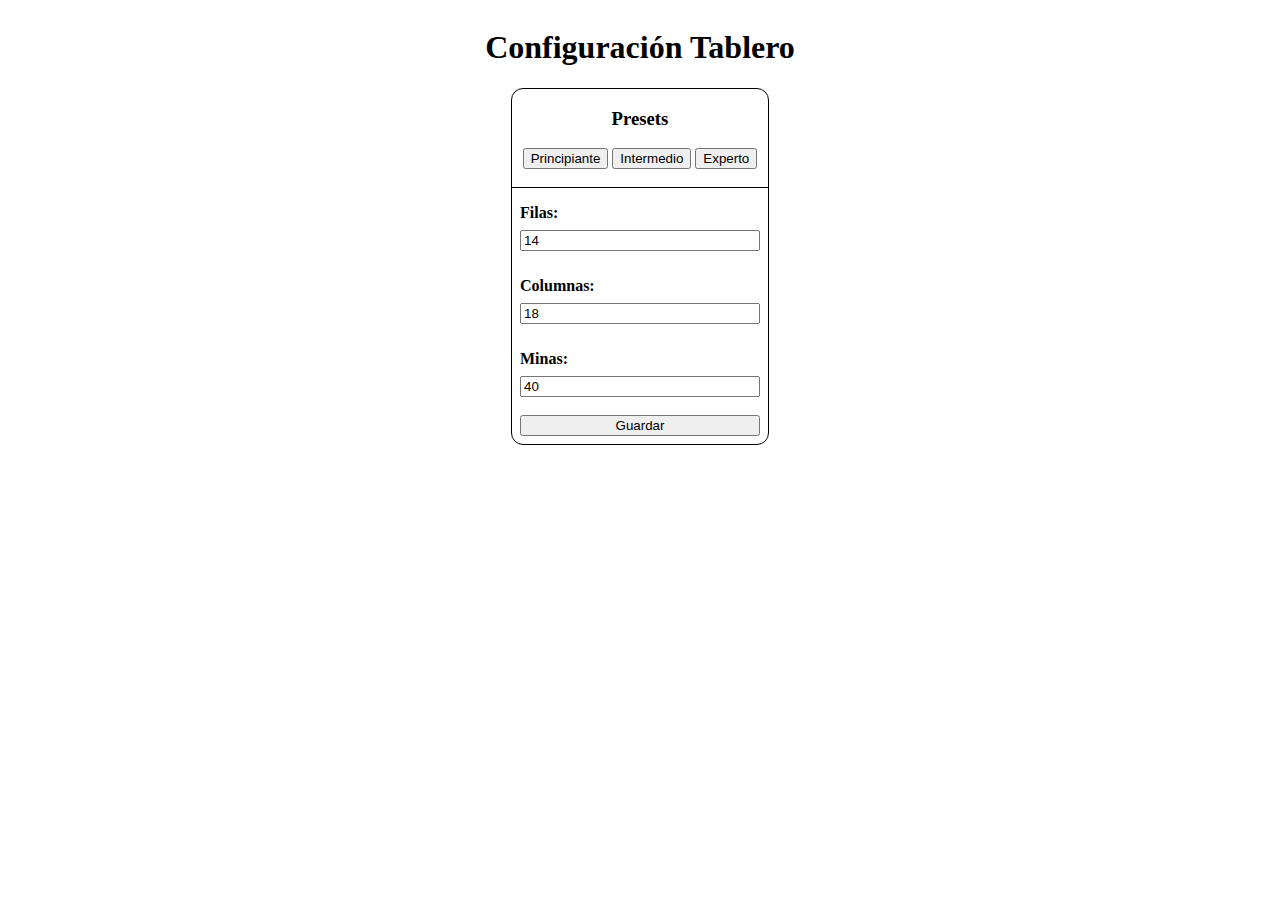
<file: src/html/formbuscaminas.html>
<!DOCTYPE html>
<html lang="en">
<head>
    <meta charset="UTF-8">
    <meta name="viewport" content="width=device-width, initial-scale=1.0">
    <link rel="icon" href="../img/Icono_web_mina.png" type="image/png">
    <title>Configuracion Buscaminas</title>
    <link rel="stylesheet" href="../css/styleformbuscaminas.css">
</head>
<body>
    <script type="module" defer>
        import {init} from '../js/formbuscaminas.js';
        window.onload = init();
    </script>
    <h1>Configuración Tablero</h1>
    <div id="configuracionTablero">
        <div id="presets">
            <h3>Presets</h3>
            <button id="principiante">Principiante</button>
            <button id="intermedio">Intermedio</button>
            <button id="experto">Experto</button>
        </div>
        <br>
        <form id="formbuscaminas" method="get">
            <label for="Filas">Filas:</label>
            <input type="number" name="Filas" id="Filas" min=3 value=14 required>
            <br>
            <label for="Columnas">Columnas:</label>
            <input type="number" name="Columnas" id="Columnas" min=3 value=18 required>
            <br>
            <label for="Minas">Minas:</label>
            <input type="number" name="Minas" id="Minas" min=2 value=40 required>
            <span id="errorMinas" class="error"></span>
            <br>
            <input type="submit" value="Guardar">
        </form>
    </div>
</body>
</html>
</file>
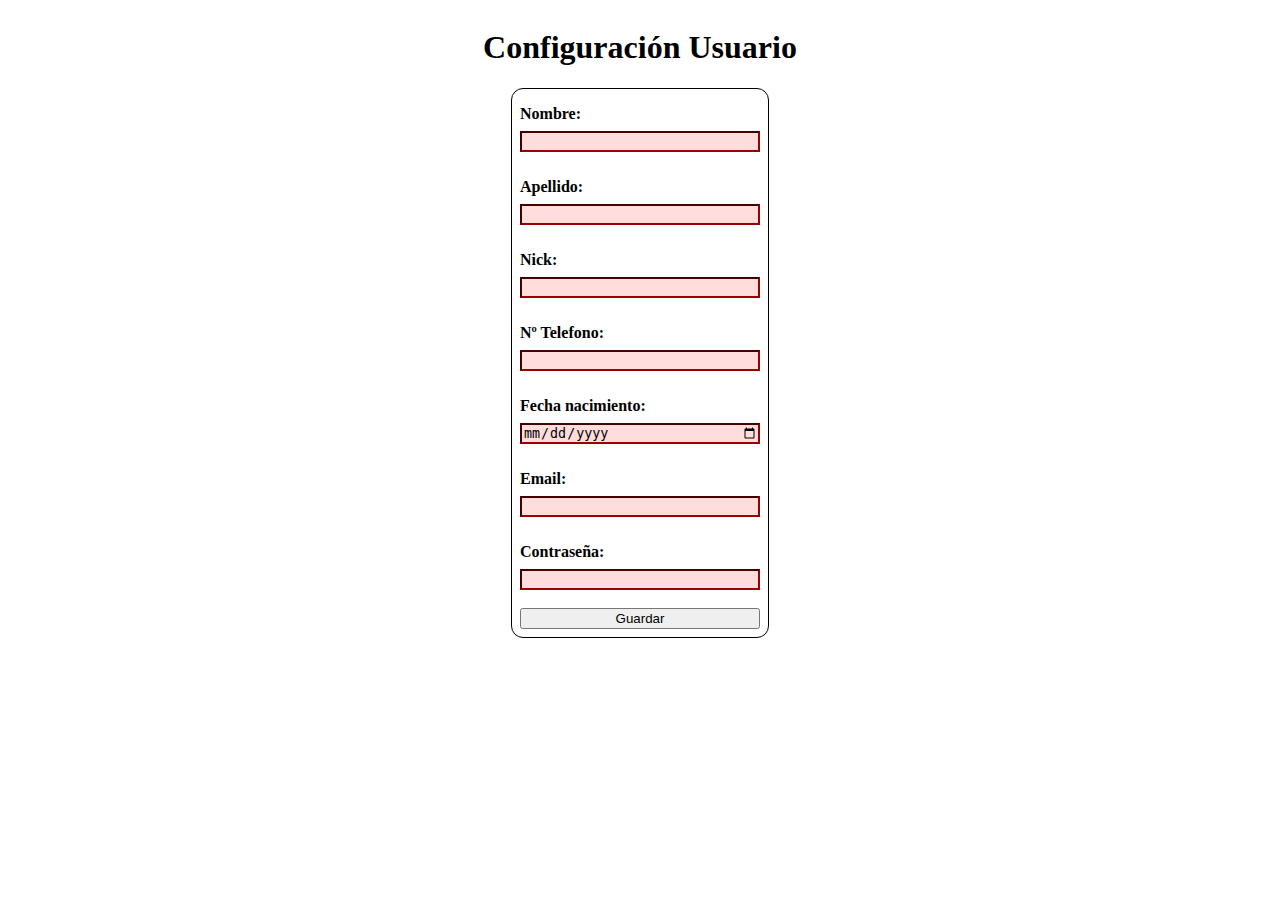
<file: src/html/formConfing.html>
<!DOCTYPE html>
<html lang="en">
<head>
    <meta charset="UTF-8">
    <meta name="viewport" content="width=device-width, initial-scale=1.0">
    <link rel="icon" href="../img/Icono_web_mina.png" type="image/png">
    <title>Configuracion Usuario</title>
    <link rel="stylesheet" href="../css/styleformConfing.css">
</head>
<body>
    <script type="module" defer>
        import {init} from '../js/formconfing.js';
        window.onload = init();
    </script>
    <h1>Configuración Usuario</h1>
    <form id="formconfing" method="get">
        <label for="Nombre">Nombre:</label>
        <input type="text" name="Nombre" id="Nombre" required>
        <br>
        <label for="Apellido">Apellido:</label>
        <input type="text" name="Apellido" id="Apellido" required>
        <br>
        <label for="Nick">Nick:</label>
        <input type="tel" name="Nick" id="Nick" required>
        <span id="errorNick" class="error"></span>
        <br>
        <label for="Telefono">Nº Telefono:</label>
        <input type="tel" name="Telefono" id="Telefono" required>
        <span id="errorTelef" class="error"></span>
        <br>
        <label for="Fechanacimiento">Fecha nacimiento:</label>
        <input type="date" name="Fechanacimiento" id="Fechanacimiento" max="2023-12-31" required>
        <span id="errorFechaNacimiento" class="error"></span>
        <br>
        <label for="Email">Email:</label>
        <input type="email" name="Email" id="Email" required>
        <span id="errorMail" class="error"></span>
        <br>
        <label for="Contrasenya">Contraseña:</label>
        <input type="password" name="Contrasenya" id="Contrasenya" required>
        <br>
        <input type="submit" value="Guardar">
    </form>
</body>
</html>
</file>
<file: src/css/styleformbuscaminas.css>
body{
    display: flex;
    flex-direction: column;
    align-items: center;
}

#formbuscaminas{
    border-top: 1px solid black;
    padding: 0.5rem;
    display: flex;
    flex-direction: column;
    width: 15rem;
}

#configuracionTablero{
    display: flex;
    flex-direction: column;
    align-items: center;
    border: 1px solid black;
    border-radius: 12px;
}

#presets{
    text-align: center;
}

label{
    margin: 0.5rem 0;
    font-weight: bold;
}

input:invalid {
    border-color: #900;
    background-color: #fdd;
}
  
input:focus:invalid {
    outline: none;
}
  
.error {
    width: 100%;
    padding: 0;
    font-size: 90%;
    color: white;
    background-color: #900;
    border-radius: 0 0 5px 5px;
    box-sizing: border-box;
}
  
.error.active {
    padding: 0.3em;
}
</file>
<file: src/css/styleformConfing.css>
body{
    display: flex;
    flex-direction: column;
    align-items: center;
}
#formconfing{
    border: 1px solid black;
    padding: 0.5rem;
    border-radius: 12px;
    display: flex;
    flex-direction: column;
    width: 15rem;
}

label{
    margin: 0.5rem 0;
    font-weight: bold;
}

input:invalid {
    border-color: #900;
    background-color: #fdd;
}
  
input:focus:invalid {
    outline: none;
}
  
.error {
    width: 100%;
    padding: 0;
    font-size: 90%;
    color: white;
    background-color: #900;
    border-radius: 0 0 5px 5px;
    box-sizing: border-box;
}
  
.error.active {
    padding: 0.3em;
}
</file>
